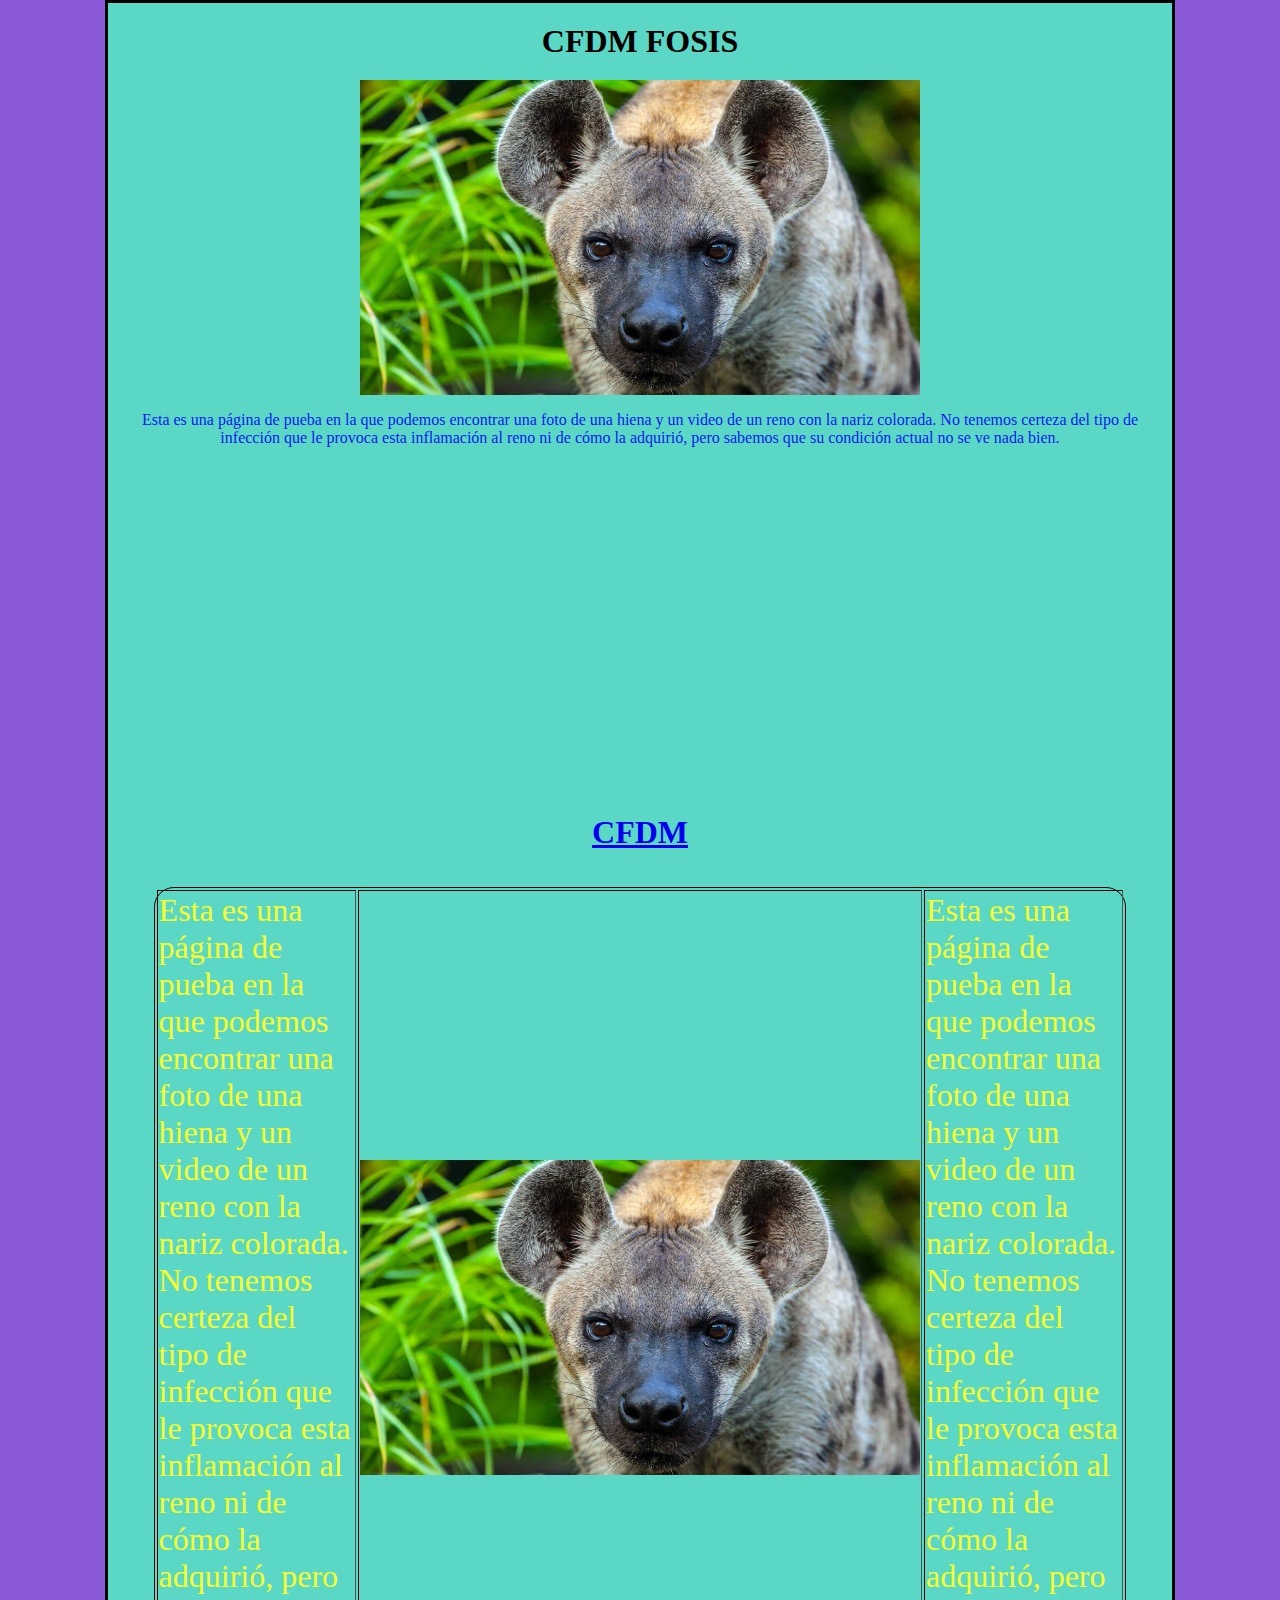
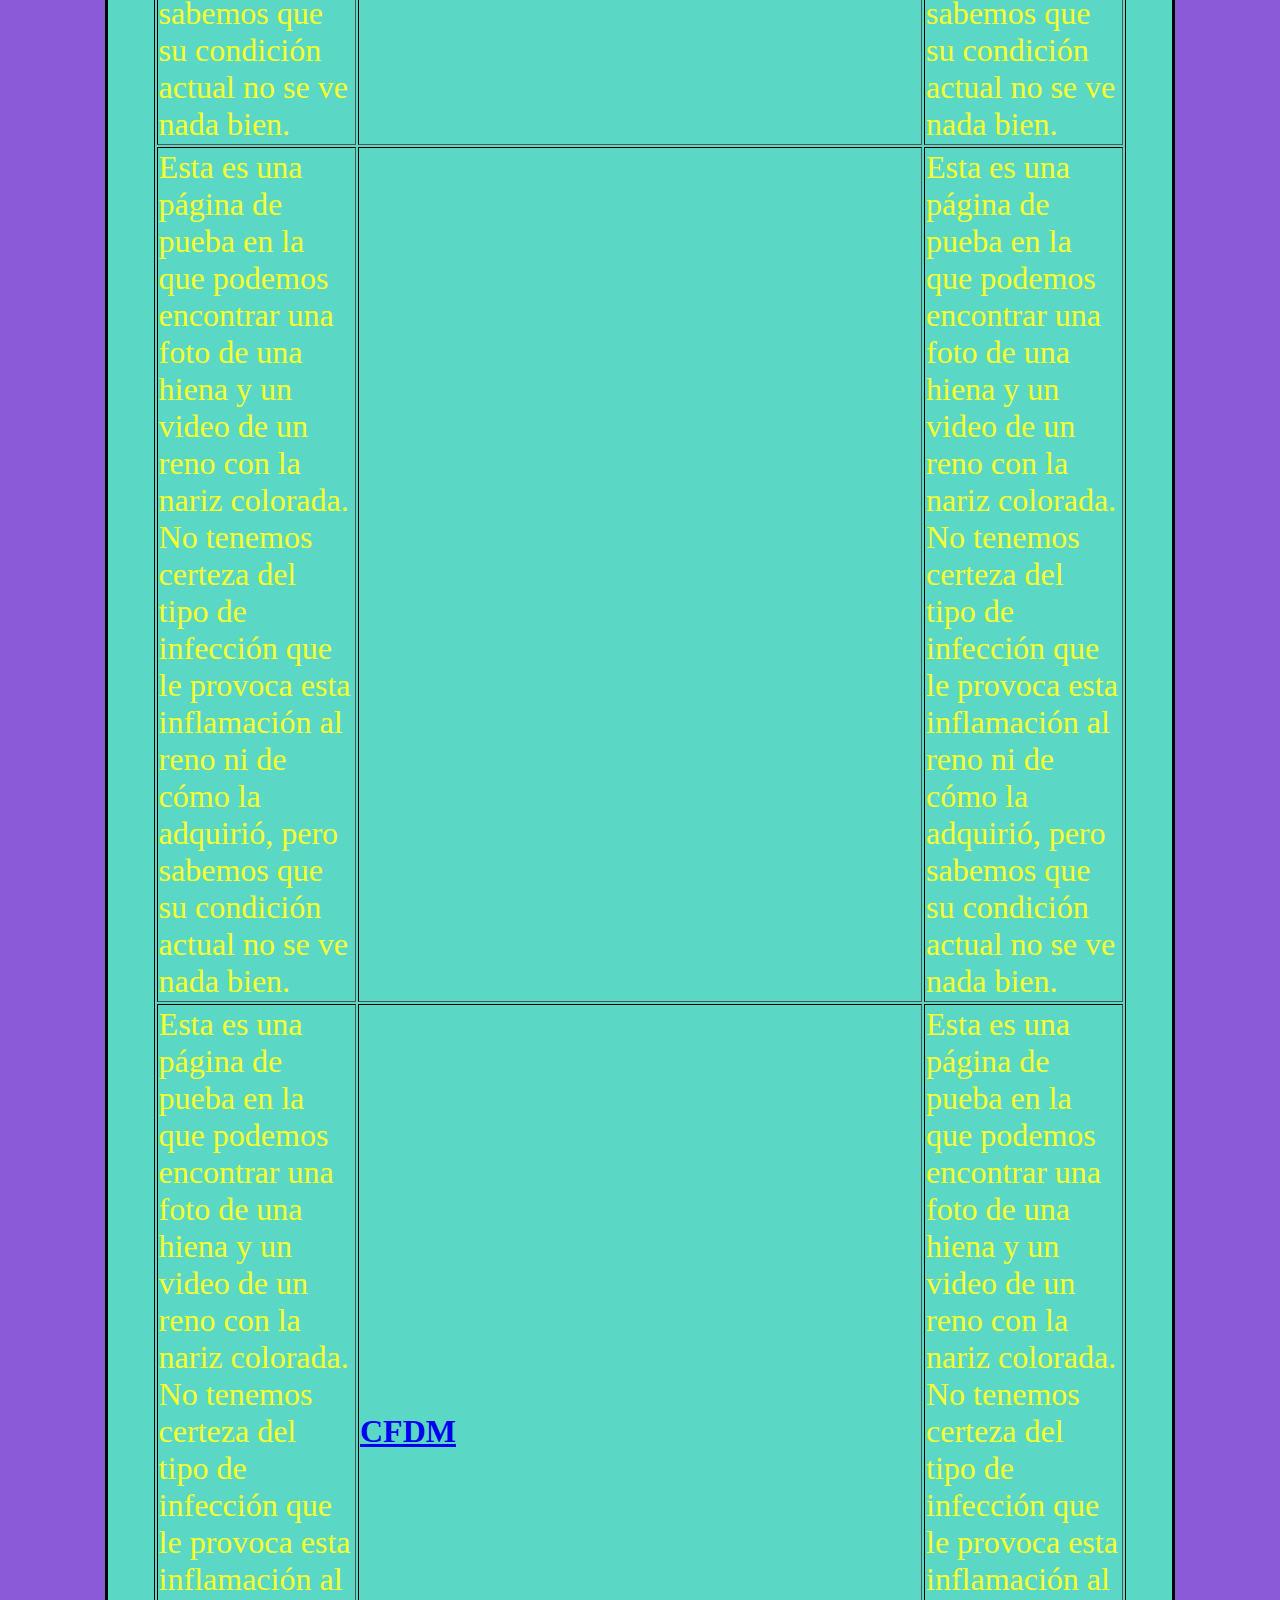
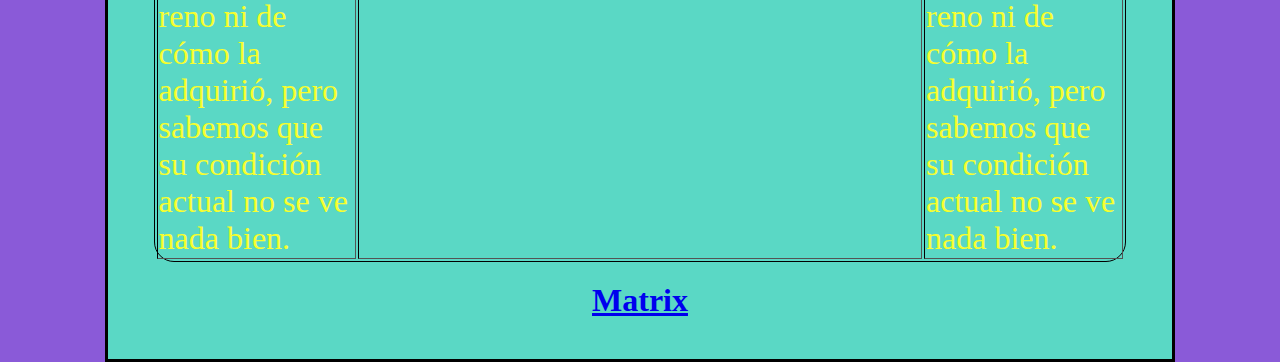
<file: index.html>
<html>
<head>
<title> CFDM FOSIS  </title>
<link href="estilo.css" rel="stylesheet" type="text/css">
</head>
<body bgcolor="#585858"><center><h1>CFDM FOSIS </h1>
<img src="hienas.jpg" width="560" height="315">
<p>Esta es una página de pueba en la que podemos encontrar una foto de una hiena y un video de un reno con la nariz colorada.  No tenemos certeza del tipo de infección que le provoca esta inflamación al reno ni de cómo la adquirió, pero sabemos que su condición actual no se ve nada bien.</p>
<iframe width="560" height="315" src="https://www.youtube.com/embed/uArFYpxDOoU" frameborder="0" allow="accelerometer; autoplay; clipboard-write; encrypted-media; gyroscope; picture-in-picture" allowfullscreen></iframe>
<p></p>
<a href="https://confuerzademujer.cl/"><h1>CFDM</h1></a>
<p></p>

<table border="4">
<tr>
<td><p><font color="#F7FE2E" size="6">Esta es una página de pueba en la que podemos encontrar una foto de una hiena y un video de un reno con la nariz colorada.  No tenemos certeza del tipo de infección que le provoca esta inflamación al reno ni de cómo la adquirió, pero sabemos que su condición actual no se ve nada bien.</font></p></td><td><img src="hienas.jpg" width="560" height="315"></td><td><p><font color="#F7FE2E" size="6">Esta es una página de pueba en la que podemos encontrar una foto de una hiena y un video de un reno con la nariz colorada.  No tenemos certeza del tipo de infección que le provoca esta inflamación al reno ni de cómo la adquirió, pero sabemos que su condición actual no se ve nada bien.</font></p></td>
</tr>
<tr>
<td><p><font color="#F7FE2E" size="6">Esta es una página de pueba en la que podemos encontrar una foto de una hiena y un video de un reno con la nariz colorada.  No tenemos certeza del tipo de infección que le provoca esta inflamación al reno ni de cómo la adquirió, pero sabemos que su condición actual no se ve nada bien.</font></p></td><td><iframe width="560" height="315" src="https://www.youtube.com/embed/uArFYpxDOoU" frameborder="0" allow="accelerometer; autoplay; clipboard-write; encrypted-media; gyroscope; picture-in-picture" allowfullscreen></iframe></td><td><p><font color="#F7FE2E" size="6">Esta es una página de pueba en la que podemos encontrar una foto de una hiena y un video de un reno con la nariz colorada.  No tenemos certeza del tipo de infección que le provoca esta inflamación al reno ni de cómo la adquirió, pero sabemos que su condición actual no se ve nada bien.</font></p></td>
</tr>
<tr>
<td><p><font color="#F7FE2E" size="6">Esta es una página de pueba en la que podemos encontrar una foto de una hiena y un video de un reno con la nariz colorada.  No tenemos certeza del tipo de infección que le provoca esta inflamación al reno ni de cómo la adquirió, pero sabemos que su condición actual no se ve nada bien.</font></p></td><td><a href="https://confuerzademujer.cl/"><h1>CFDM</h1></a></td><td><p><font color="#F7FE2E" size="6">Esta es una página de pueba en la que podemos encontrar una foto de una hiena y un video de un reno con la nariz colorada.  No tenemos certeza del tipo de infección que le provoca esta inflamación al reno ni de cómo la adquirió, pero sabemos que su condición actual no se ve nada bien.</font></p></td>
</tr>
</table>

<a href="matrix1.html"><h1>Matrix</h1><a>













</center>
</body>
</html>
</file>
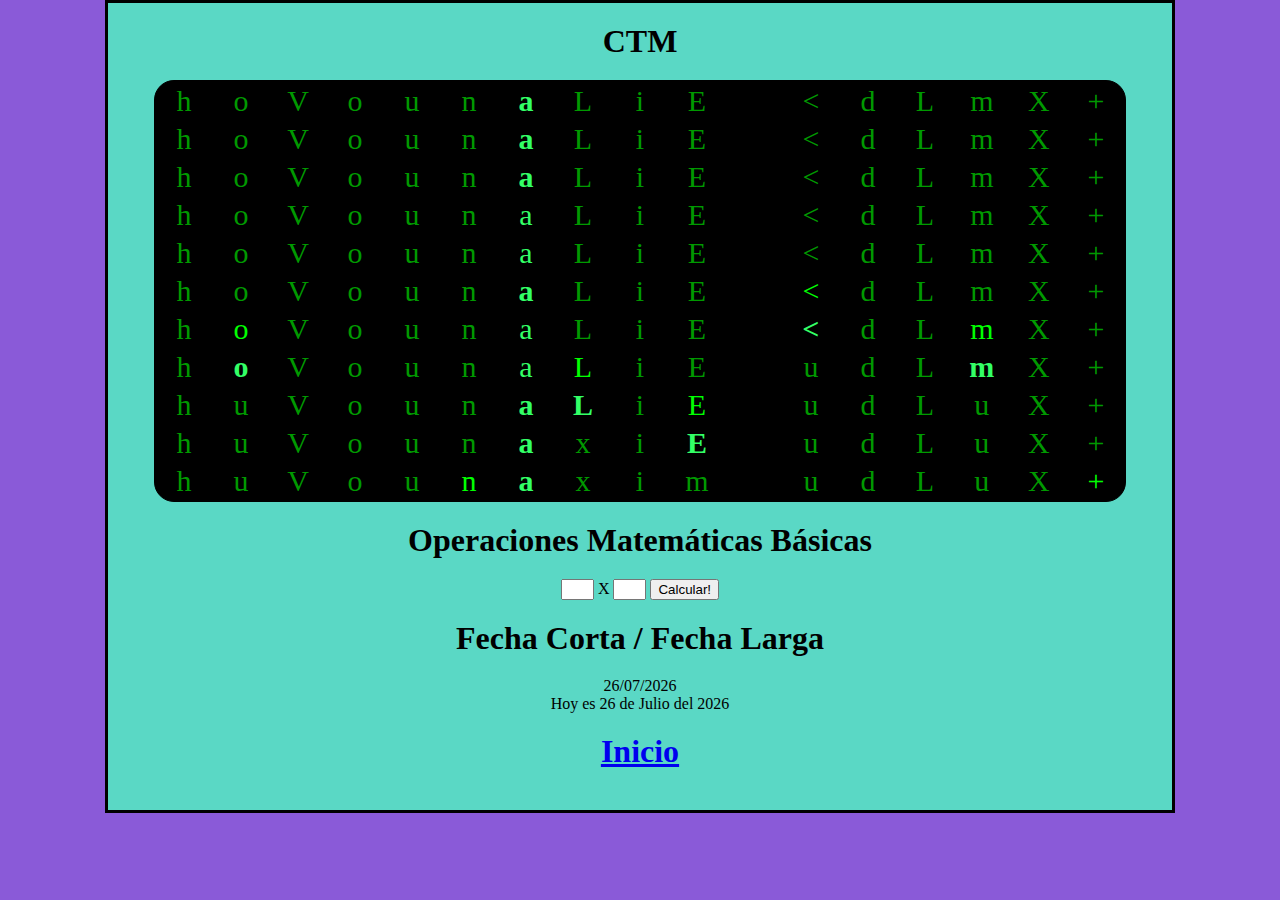
<file: matrix1.html>
<!DOCTYPE html>
<html lang="es">
<head>
<link href="estilo.css" rel="stylesheet" type="text/css">

<style>
.matrix {font-size:30px;text-align:center;width:30px;}
</style>
</head>
<body>
<center>
<h1>CTM</h1>
<script>
var rows=11;var speed=10;var reveal=2;var effectalign="default"
var w3c=document.getElementById&&!window.opera;;var ie45=document.all&&!window.opera;var ma_tab,matemp,ma_bod,ma_row,x,y,columns,ma_txt,ma_cho;var m_coch=new Array();var m_copo=new Array();window.onload=function(){if(!w3c&&!ie45)return
var matrix=(w3c)?document.getElementById("matrix"):document.all["matrix"];ma_txt=(w3c)?matrix.firstChild.nodeValue:matrix.innerHTML;ma_txt=" "+ma_txt+" ";columns=ma_txt.length;if(w3c){while(matrix.childNodes.length)matrix.removeChild(matrix.childNodes[0]);ma_tab=document.createElement("table");ma_tab.setAttribute("border",0);ma_tab.setAttribute("align",effectalign);ma_tab.style.backgroundColor="#000000";ma_bod=document.createElement("tbody");for(x=0;x<rows;x++){ma_row=document.createElement("tr");for(y=0;y<columns;y++){matemp=document.createElement("td");matemp.setAttribute("id","Mx"+x+"y"+y);matemp.className="matrix";matemp.appendChild(document.createTextNode(String.fromCharCode(160)));ma_row.appendChild(matemp);}
ma_bod.appendChild(ma_row);}
ma_tab.appendChild(ma_bod);matrix.appendChild(ma_tab);}else{ma_tab='<ta'+'ble align="'+effectalign+'" border="0" style="background-color:#000000">';for(var x=0;x<rows;x++){ma_tab+='<t'+'r>';for(var y=0;y<columns;y++){ma_tab+='<t'+'d class="matrix" id="Mx'+x+'y'+y+'">&nbsp;</'+'td>';}
ma_tab+='</'+'tr>';}
ma_tab+='</'+'table>';matrix.innerHTML=ma_tab;}
ma_cho=ma_txt;for(x=0;x<columns;x++){ma_cho+=String.fromCharCode(32+Math.floor(Math.random()*94));m_copo[x]=0;}
ma_bod=setInterval("mytricks()",speed);}
function mytricks(){x=0;for(y=0;y<columns;y++){x=x+(m_copo[y]==100);ma_row=m_copo[y]%100;if(ma_row&&m_copo[y]<100){if(ma_row<rows+1){if(w3c){matemp=document.getElementById("Mx"+(ma_row-1)+"y"+y);matemp.firstChild.nodeValue=m_coch[y];}
else{matemp=document.all["Mx"+(ma_row-1)+"y"+y];matemp.innerHTML=m_coch[y];}
matemp.style.color="#33ff66";matemp.style.fontWeight="bold";}
if(ma_row>1&&ma_row<rows+2){matemp=(w3c)?document.getElementById("Mx"+(ma_row-2)+"y"+y):document.all["Mx"+(ma_row-2)+"y"+y];matemp.style.fontWeight="normal";matemp.style.color="#00ff00";}
if(ma_row>2){matemp=(w3c)?document.getElementById("Mx"+(ma_row-3)+"y"+y):document.all["Mx"+(ma_row-3)+"y"+y];matemp.style.color="#009900";}
if(ma_row<Math.floor(rows/2)+1)m_copo[y]++;else if(ma_row==Math.floor(rows/2)+1&&m_coch[y]==ma_txt.charAt(y))zoomer(y);else if(ma_row<rows+2)m_copo[y]++;else if(m_copo[y]<100)m_copo[y]=0;}
else if(Math.random()>0.9&&m_copo[y]<100){m_coch[y]=ma_cho.charAt(Math.floor(Math.random()*ma_cho.length));m_copo[y]++;}}
if(x==columns)clearInterval(ma_bod);}
function zoomer(ycol){var mtmp,mtem,ytmp;if(m_copo[ycol]==Math.floor(rows/2)+1){for(ytmp=0;ytmp<rows;ytmp++){if(w3c){mtmp=document.getElementById("Mx"+ytmp+"y"+ycol);mtmp.firstChild.nodeValue=m_coch[ycol];}
else{mtmp=document.all["Mx"+ytmp+"y"+ycol];mtmp.innerHTML=m_coch[ycol];}
mtmp.style.color="#33ff66";mtmp.style.fontWeight="bold";}
if(Math.random()<reveal){mtmp=ma_cho.indexOf(ma_txt.charAt(ycol));ma_cho=ma_cho.substring(0,mtmp)+ma_cho.substring(mtmp+1,ma_cho.length);}
if(Math.random()<reveal-1)ma_cho=ma_cho.substring(0,ma_cho.length-1);m_copo[ycol]+=199;setTimeout("zoomer("+ycol+")",speed);}
else if(m_copo[ycol]>200){if(w3c){mtmp=document.getElementById("Mx"+(m_copo[ycol]-201)+"y"+ycol);mtem=document.getElementById("Mx"+(200+rows-m_copo[ycol]--)+"y"+ycol);}
else{mtmp=document.all["Mx"+(m_copo[ycol]-201)+"y"+ycol];mtem=document.all["Mx"+(200+rows-m_copo[ycol]--)+"y"+ycol];}
mtmp.style.fontWeight="normal";mtem.style.fontWeight="normal";setTimeout("zoomer("+ycol+")",speed);}
else if(m_copo[ycol]==200)m_copo[ycol]=100+Math.floor(rows/2);if(m_copo[ycol]>100&&m_copo[ycol]<200){if(w3c){mtmp=document.getElementById("Mx"+(m_copo[ycol]-101)+"y"+ycol);mtmp.firstChild.nodeValue=String.fromCharCode(160);mtem=document.getElementById("Mx"+(100+rows-m_copo[ycol]--)+"y"+ycol);mtem.firstChild.nodeValue=String.fromCharCode(160);}
else{mtmp=document.all["Mx"+(m_copo[ycol]-101)+"y"+ycol];mtmp.innerHTML=String.fromCharCode(160);mtem=document.all["Mx"+(100+rows-m_copo[ycol]--)+"y"+ycol];mtem.innerHTML=String.fromCharCode(160);}
setTimeout("zoomer("+ycol+")",speed);}}
</script>
<div id="matrix">&nbsp;Cuida tu mundo</div>
<center>

 
<h1>Operaciones Matem&aacuteticas B&aacutesicas</h1>
<input type="text" id="arg1" size="1"> X <input type="text" id="arg2" size="1">
<input type="button" value="Calcular!" onclick="calc()"> 
<div id="result"></div>
<script type="text/javascript">
function calc(){
var argOne=document.getElementById('arg1').value; 
var argTwo=document.getElementById('arg2').value;
var ans=(argOne*argTwo); 
document.getElementById('result').innerHTML=argOne + ' multiplicado por ' + argTwo + ' es igual a ' + ans;
}
</script>

 

<h1>Fecha Corta / Fecha Larga</h1>
<script>
var date=new Date();var d=date.getDate();var day=(d<10)?'0'+d:d;var m=date.getMonth()+1;var month=(m<10)?'0'+m:m;var yy=date.getYear();var year=(yy<1000)?yy+1900:yy;document.write(day+"/"+month+"/"+year);
</script><br>
<script>
function makeArray(){for(i=0;i<makeArray.arguments.length;i++)this[i+1]=makeArray.arguments[i]}var months=new makeArray('Enero','Febrero','Marzo','Abril','Mayo','Junio','Julio','Agosto','Septiembre','Octubre','Noviembre','Diciembre');var date=new Date();var day=date.getDate();var month=date.getMonth()+1;var yy=date.getYear();var year=(yy<1000)?yy+1900:yy;document.write("Hoy es "+day+ " de "+months[month]+" del "+year);
</script>

<center>
        <a href="index.html"><h1>Inicio</h1></a>
</center>

 

 

</body>
</html>
</file>
<file: estilo.css>
html {
	background-color: #8A5AD8;
	}
body {
	width: 80%;
	margin: 0 auto;
	background-color: #5AD8C5;
	padding: 0 20px 20px 20px;
	border: 3px solid black;
	}
h1 {
	margin: 0;
	padding: 20px 0;
	color: #F0230E
	text-shadow: 3px 3px 2px black;
	}
p {
	color: #0E18F0;
	font-family: "Verdana"
	}
table {
	width: 95%;
	border: 1px solid #000000;
	border-radius: 20px;
	align-content: center;
	color: white
	}
</file>
